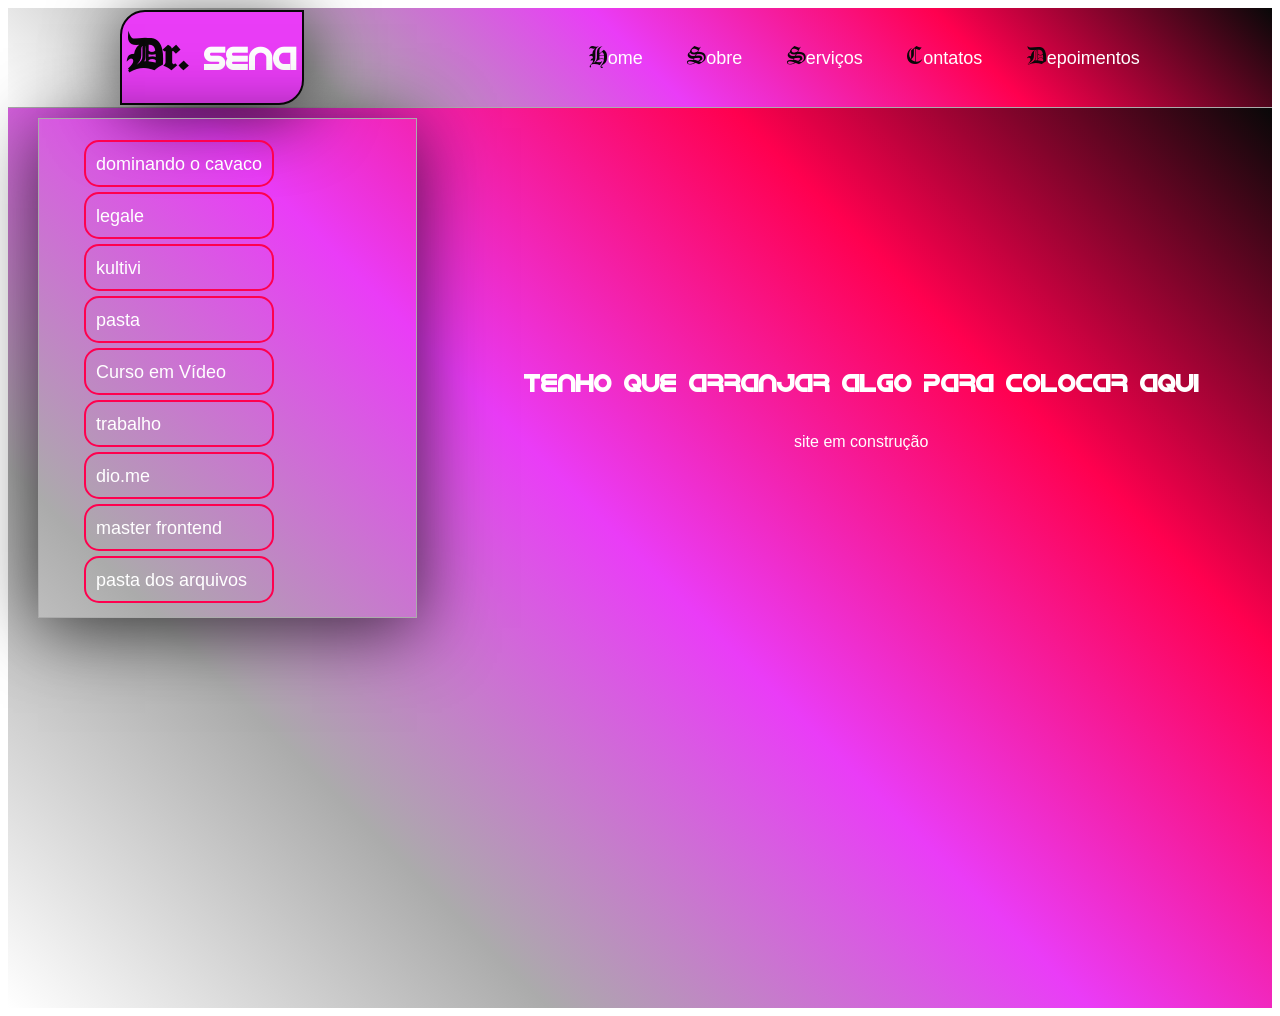
<file: index.html>
<!DOCTYPE html>
<html lang="pt-br">
<head>
    <meta charset="UTF-8">
    <meta name="viewport" content="width=device-width, initial-scale=1.0">
    <link rel="stylesheet" href="./src/css/style.css">
    <link rel="stylesheet" href="./src/css/media-query.css">
    <link rel="stylesheet" href="https://fonts.googleapis.com/icon?family=Material+Icons">
    <title>cursos</title>
</head>
<body>
    <header>
        <div class="logo">
            <h1><span>Dr.</span> Sena</h1>
        </div>
        <i id="hamburguer" class="material-icons" onclick="apareceMenu()">menu</i>
        <nav id="itens">
            <ul>
                <li> <a href="#"><span>H</span>ome</a> </li>
                <li> <a href="#"><span>S</span>obre</a> </li>
                <li> <a href="#"><span>S</span>erviços</a> </li>
                <li> <a href="#"><span>C</span>ontatos</a> </li>
                <li> <a href="#"><span>D</span>epoimentos</a> </li>
            </ul>

        </nav>
    </header>
    <main>
        <section>
            <ul>
                <li><a href="https://desafiodominandoocavaquinho.club.homart.com/lesson/k45gxvRj/baixe-aqui-todo-o-material-de-estudos-complementares-do-dia-18" target="_blank">dominando o cavaco</a></li>
                <li><a href="https://ead.legale.com.br/cursos/intern/00000002011/000017910" target="_blank">legale</a></li>
                <li><a href="https://app.kultivi.com/dashboa" target="_blank">kultivi</a></li>
                <li><a href="c:\Users\guilh\Box\pagodes\destravando o cavaqui" target="_blank">pasta</a></li>
                <li><a href="https://www.cursoemvideo.com/meus-cus/" target="_blank">Curso em Vídeo</a></li>
                <li><a href="http://localhost/externa/TORIO/escrito.php">trabalho</a></li>
                <li><a href="https://web.dio.me/lab/multiverso-spider-man-criando-um-site-com-html-css-e-javascript/learning/5dbb597b-fb93-4be0-a1e0-92bea6a19d66" target="_blank">dio.me</a></li>
                <li><a href="https://code-with-randome.notion.site/code-with-randome/Master-Frontend-Development-Zero-to-Hero-dfc60a6d24b244db9b3387bf906" target="_blank">master frontend</a></li>
                <li><a href="d:\pasta de geral" target="_blank">pasta dos arquivos</a></li>
            </ul>
        </section>
        <article>
            <h1>tenho que arranjar algo para colocar aqui</h1>
            <p>site em construção</p>
        </article>

    </main>
    <footer>

    </footer>
    <script>
        function apareceMenu(){
            if(itens.style.display == 'block'){
                itens.style.display = 'none'
            }else{
                itens.style.display = 'block'
            }
        }
    </script>
</body>
</html>
</file>
<file: src/css/style.css>
@charset "utf-8";
@import url('https://fonts.googleapis.com/css2?family=Poppins:ital@0;1&family=Roboto+Condensed:wght@700&display=swap');
@font-face {
    font-family: 'android';
    src: url(../fontes/idroid.otf) format('opentype');
    font-weight: normal;
}
@font-face {
    font-family: 'london';
    src: url(../fontes/Olondon_.otf) format(opentype);
    font-weight: normal;
}
:root{
    --cor1:#ea3cf7;
    --cor2:#ababab;
    --cor3:white;
    --cor4:#ff004f;
    --cor5:#080808;
    --fontedestaque: 'arial', sans-serif;
    --fontenav: 'android', sans-serif;
    --fontespecial: 'Roboto Condensed', sans-serif;
    --fontemarca: 'london', sans-serif;
}

*{
    Margin: o;
    Padding: o;
    text-decoration: none;
    list-style: none;
    box-sizing: border-box;
    Font-family:var(--fontedestaque) ;
    }
header{
    display: flex;
    justify-content: space-around;
    align-items: center;
    width: 100%;
    height: 100px;
    border-bottom: 1px solid var(--cor2);
    background-image: linear-gradient(45deg, var(--cor3), var(--cor2), var(--cor1), var(--cor4), var(--cor5))
}

div.logo{
    display: flex;
    justify-content: center;
    align-items: center;
    border: solid 2px var(--cor5);
    border-top-left-radius: 25px;
    border-bottom-right-radius: 25px;
    color: var(--cor3);
    padding: 5px;
    background-color: var(--cor1);
    box-shadow: 0px 10px 70px rgba(0, 0, 0, 0.702);
}
div.logo h1{
    font-family: var(--fontenav);
}
header span{
    font-family: var(--fontemarca);
    color: var(--cor5);
    font-size: 1.5em;
}
i#hamburguer{
    background-color: var(--cor1);
    color: var(--cor3);
    padding: 5px;
    border-radius: 5px;
    cursor: pointer;
    border: solid 2px var(--cor5);
    display: none;
}
nav{
    display: flex;
    align-items: center;
    justify-content: space-between;
    flex-wrap: wrap;
    
}
nav ul li{
    display: inline-block;
    list-style: none;
    margin: 10px 20px;
}
nav ul li a{
    color: var(--cor3);
    text-decoration: none;
    font-size: 18px;
    position: relative;
}
nav ul li a::after{
    content: '';
    width: 0;
    height: 5px;
    background: var(--cor3);
    position: absolute;
    left: 0;
    bottom: -6px;
    transition: width 0.5s;
}
nav ul li a:hover::after{
    width: 100%;
}
main{
    display: flex;
    justify-content: space-between;
    width: 100%;
    height: 100vh;
    background-image: linear-gradient(45deg, var(--cor3), var(--cor2), var(--cor1), var(--cor4), var(--cor5))
}
section{
    position: relative;
    left: 30px;
    top: 10px;
    display: flex;
    align-items: flex-start;
    width: 30%;
    height: 500px;
    border: 1px solid var(--cor2);
    padding-left: -30px;
    box-shadow: 0px 10px 70px rgba(0, 0, 0, 0.702);
}
section ul li{
    color: var(--cor3);
    font-size: 18px;
    position: relative;
    border: 2px solid var(--cor4);
    border-radius: 15px;
    padding: 10px;
    font-family: var(--fontenav);
    margin: 5px;
}
section ul li a{
    color: var(--cor3);
}
section ul li:hover{
    background-color: var(--cor4);
    color: var(--cor5);
    border: 3px solid var(--cor3);
}
article{
    display: flex;
    justify-content: center;
    align-items: center;
    text-align: center;
    width: 65%;
    height: 600px;
    flex-direction: column;
    color: var(--cor3);
    padding: auto;
}
article > h1{
    font-family: var(--fontenav);
}
</file>
<file: src/css/media-query.css>
@charset "UTF-8";

@media screen and (min-width: 400px) and (max-width: 992px) {
	body{
		background-image: linear-gradient(to top, #49a09d, #5f2c82);
	}
header{
    flex-direction: column;
    height: 400px;    
}
div.logo{
    width: 250px;
    height: 250px;
}
div.logo{
    margin-top: 30px;
}
i#hamburguer{
    margin-top: 10px;
    display: block;
}
nav{
    display: none;
}
nav ul li{
    display: block;

}
main{
    flex-direction: column;
    justify-content: center;
}
section{
    margin-top: 20px;
    align-items: center;
    justify-content: center;
    width: 80%;
}
article{
    align-items: center;
    justify-content: center;
    width: 80%;
    padding: auto;
}
}
@media screen and (min-width: 992px) and (max-width: 1200px) {
    nav{
        display: flex;
    }
}
</file>
